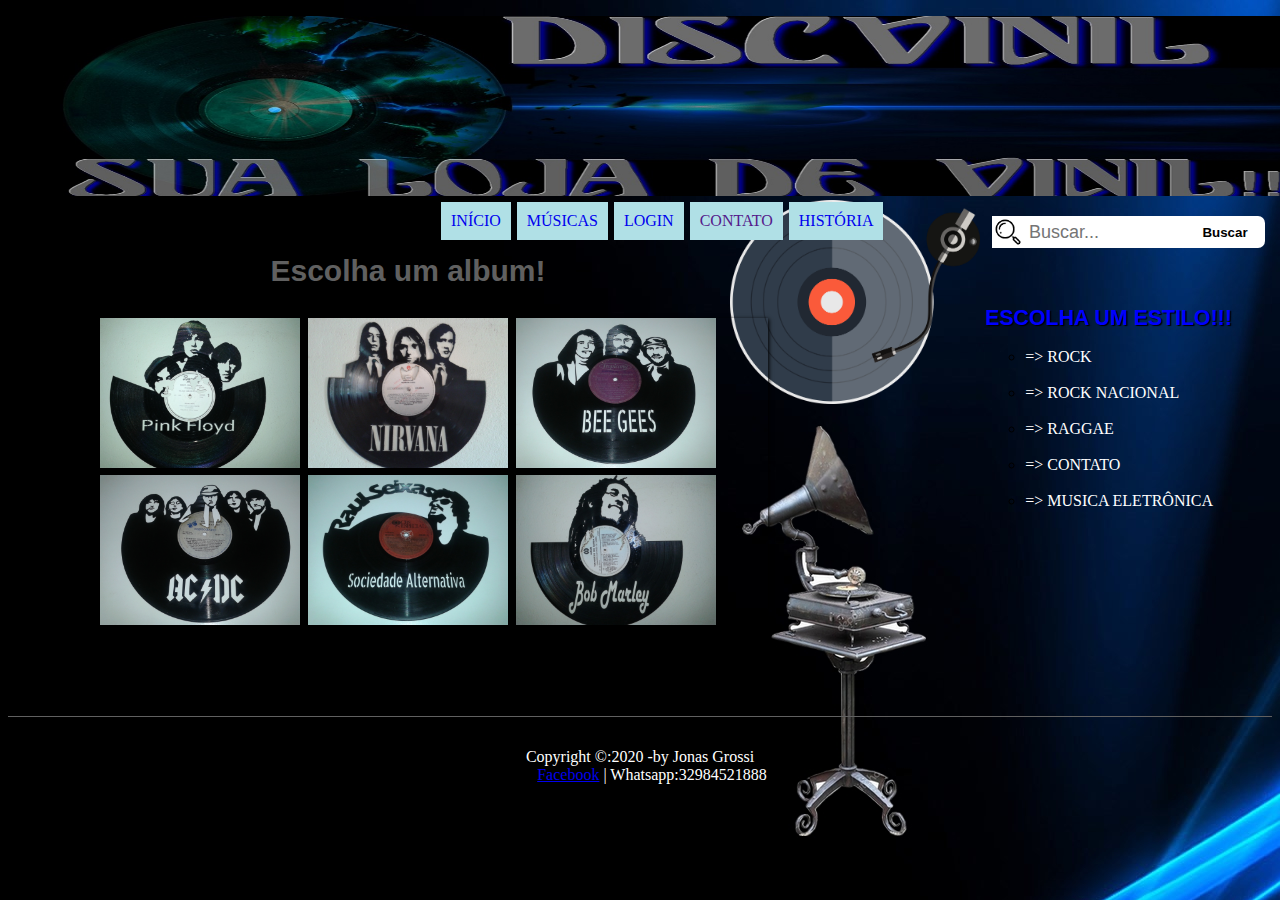
<file: index.html>
﻿<!-- comando html5-->
<!DOCTYPE html>
<!-- definindo linguagem como portugues-brasil-->
<html lang="pt-br">

<head>
<!-- reconhecer ortografia latina-->
<meta charset="UTF-8"/>
<!-- titulo-->
	<title>DiscVinil</title>
	     <!-- chamando arquivo css -->
			<link rel="stylesheet" href="_css/estilo.css">
			
			
			
			
</head>
<!-- corpo -->
			<body>
			<!-- dividindo e dando nome a interface -->
				<div id=interface>
				
					
				<!-- declarando cabecalho e dando nome -->
				<header id="cabecalho">
						<!--  titulo e qubra de linha-->
						
						
						
						<!--  declarando figura e criando uma classe -->
						<figure class="foto-vinil">
						
							<!--  importanto imagem e colocando o nome "icone"-->
						<img id="icone" src="_images/vinil.webp" style="float:right; width:250px">
						
						</figure>
						
						
						<!-- define um conjunto de links e o identificando "menu" -->
						<nav id="menu">
						
						      <h1>Menu Principal</h1>
							  <!--  formato padrao de links-->
							  <ul type="disc">
							  <!--	 declarando sequancia de links-->
						<li><a href="http://localhost/discvinil">  Início</a></li>
						<li><a href="http://localhost/discvinil/musicas.html">  Músicas</a></li>
						<li><a href="http://localhost/discvinil/login.php">  Login</a></li>
						<li><a href="">  Contato</a></li>
						<li><a href="http://localhost/discvinil/historia.html"> História</a></li>
						</ul>
						</nav>
			
						<section id="superior">
						
						<figure class="foto-cabecalho">
						
							<!--  importanto imagem e colocando o nome "icone"-->
						<img id="cabecalho" src="_images/cabecalho11.jpg" style="float:top; width:1300px;" >
						
						</figure>
						
						</section>
						
						<section id="busca">
					
					<img src="_images/busca.png" alt="Buscar..." />
					  <input type="text" id="txtBusca" placeholder="Buscar..."/>
						<button id="btnBusca">Buscar</button>
								</section>	
						
						<!-- definindo a secao corpo-->
						<section id="corpo">
					
					
					
					<br/><h1>Escolha um album!<h1>
					<figure class="foto-album">
					<!--<h3>comprar</h3>-->
				
					<a class="transp" href="" target="_blanck"><img id="album1" src="_images/album1.jpg" style="float:relative; width:200px; padding="100px"></a>
					
					<!--<h3>comprar</h3>-->
					
					<a  class="transp" href=""target="_blanck"><img id="album2" src="_images/album2.jpg" style="float:relative; width:200px; padding="100px" ></a>
					
					<!--<h3>comprar</h3>-->
					
					<a  class="transp" href=""target="_blanck"><img id="album3" src="_images/album3.jpg" style="float:relative; width:200px; padding="10px" ></a>
				
					<!--<h3>comprar</h3>-->
					
					<a  class="transp" href=""target="_blanck"><img id="album4" src="_images/album4.jpg" style="float:relative; width:200px; padding="100px"></a>
					
					<!--<h3>comprar</h3>-->
					
					<a  class="transp" href=""target="_blanck"><img id="album5" src="_images/album5.jpg" style="float:relative; width:200px; padding="10px" ></a>
				
					<!--<h3>comprar</h3>-->
					
					<a  class="transp" href=""target="_blanck"><img id="album6" src="_images/album6.jpg" style="float:relative; width:200px; padding="10px" ></a>
					
					
					</figure>
					</section>
					
					
					<!-- declarando a area baixa -->
					<aside id="lateral">
					 <h2>Escolha um Estilo!!!</h2>
					 <ul type="circle">
							  <!--	 declarando sequancia de links-->
							  
						<li><a href="">=> Rock<br/><br/></a></li>
						<li><a href="">=> Rock Nacional<br/><br/></a></li>
						<li><a href="">=> Raggae<br/><br/></a></li>
						<li><a href="">=> Contato<br/><br/></a></li>
						<li><a href="">=> Musica Eletrônica<br/><br/></a></li>
						</ul>
					
					
					</aside>
					<!--  declarando rodape-->
					<footer id="rodape">
					
					<p>Copyright &copy:2020 -by Jonas Grossi<br/>
					&nbsp&nbsp&nbsp&nbsp&nbsp&nbsp<a href="https://pt-br.facebook.com/jonas.grossi"target="_blanck">Facebook</a> | Whatsapp:32984521888 </p>
					</footer>
			
			
			
			
					
				</div>
	
			</body>
			
					
					
					</header>
					
			</html>
</file>
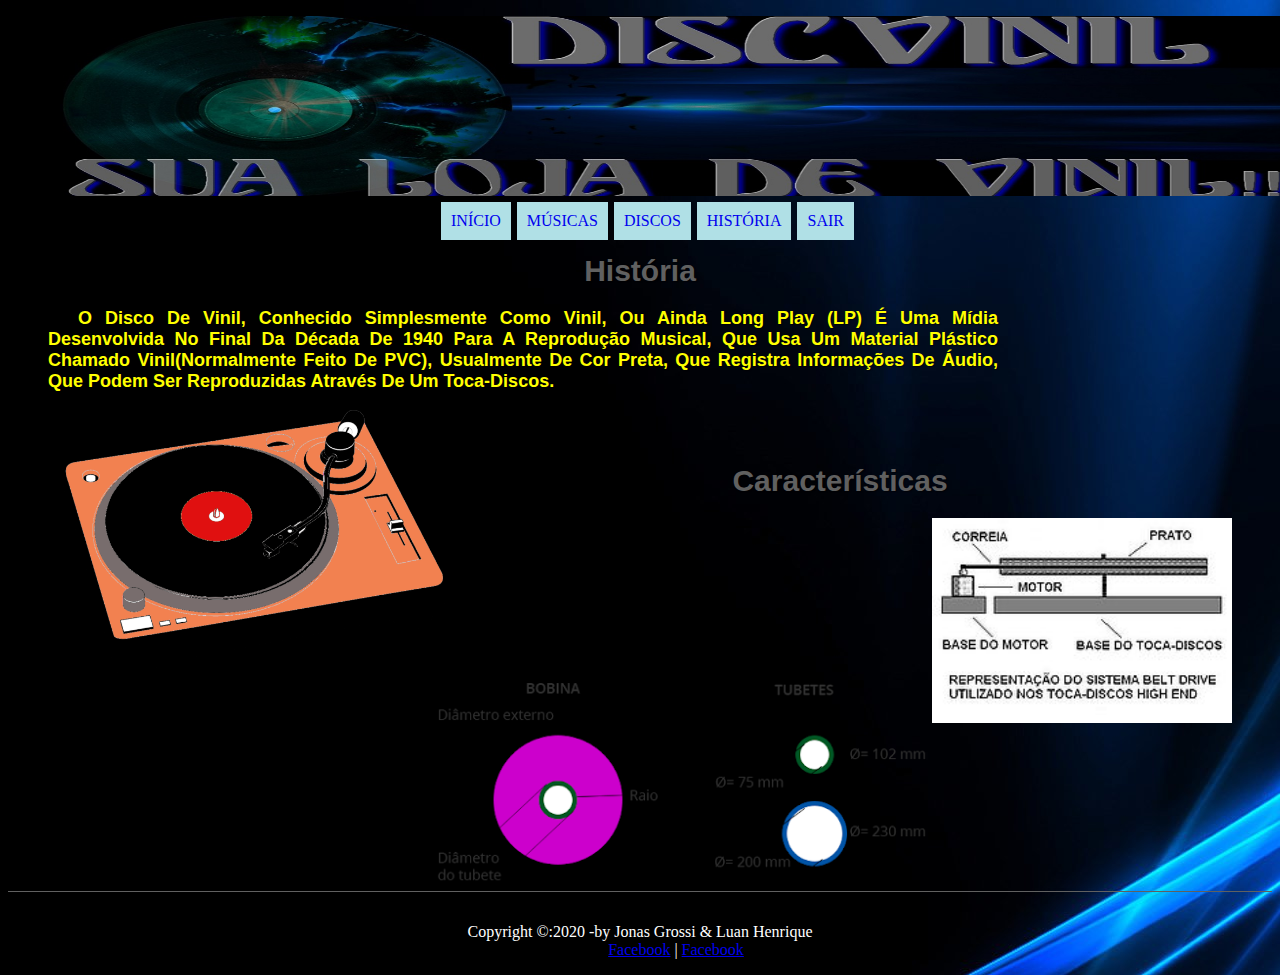
<file: historia.html>
<!-- comando html5-->
<!DOCTYPE html>
<!-- definindo linguagem como portugues-brasil-->
<html lang="pt-br">

<head>
<!-- reconhecer ortografia latina-->
<meta charset="UTF-8"/>
<!-- titulo-->
	<title>História</title>
	     <!-- chamando arquivo css -->
			<link rel="stylesheet" href="_css/estilohistoria&musicas.css">
			
			
			
			
</head>
<!-- corpo -->
			<body>
			<!-- dividindo e dando nome a interface -->
				<div id=interface>
				
					
				<!-- declarando cabecalho e dando nome -->
				<header id="cabecalho">
					
					
						
						
						<!-- define um conjunto de links e o identificando "menu" -->
						<nav id="menu">
						
						      <h1>Menu Principal</h1>
							  <!--  formato padrao de links-->
							  <ul type="disc">
							  <!--	 declarando sequancia de links-->
						<li><a href="http://localhost/discvinil/home.html">  Início</a></li>
						<li><a href="http://localhost/discvinil/musicas.html">  Músicas</a></li>
						<li><a href="http://localhost/discvinil/vendas.html">Discos</a></li>
						<li><a href="http://localhost/discvinil/historia.html"> História</a></li>
						<li><a href="http://localhost/discvinil/index.php"> Sair</a></li>
						</ul>
						</nav>
			
						<section id="superior">
						
						<figure class="foto-cabecalho">
						
							<!--  importanto imagem e colocando o nome "icone"-->
						<img id="cabecalho" src="_images/cabecalho11.jpg" style="float:top; width:1300px;" >
						
						</figure>
					
						</section>
						
									
						<!-- definindo a secao corpo-->
						<section id="corpo-historia">
					
					<figure class="historia">
					<br/><h1><center>História</center>  <h1>
					<p class="p1">O disco de vinil, conhecido simplesmente como vinil, ou ainda Long Play (LP) é uma mídia desenvolvida no final da década de 1940 para a reprodução musical, que usa um material plástico chamado vinil(normalmente feito de PVC), usualmente de cor preta, que registra informações de áudio, que podem ser reproduzidas através de um toca-discos.</p>
                       <img id="toca" src="_images/toca.png"style="float:left;width:400px">
					<br/><h1><center>Características</center></h1>
					
					<img id="tocadisco" src="_images/tocadisco.jpg"style="float:right;width:300px">
					<img id="comoe" src="_images/comoé.png"style="float:right;width:500px">
					</figure>
					</section>
					
					
					<!-- declarando a area lateral -->
					
					<!--  declarando rodape-->
					<footer id="rodape">
					
					<p>Copyright &copy:2020 -by Jonas Grossi & Luan Henrique<br/>
					&nbsp;&nbsp;&nbsp;&nbsp;&nbsp;&nbsp;&nbsp;&nbsp;&nbsp;&nbsp;&nbsp;&nbsp;&nbsp;&nbsp;&nbsp;&nbsp;&nbsp;&nbsp;<a href="https://pt-br.facebook.com/jonas.grossi"target="_blanck">Facebook</a> |  <a href="https://pt-br.facebook.com/luanmolone.molone"target="_blanck">Facebook</a></p>
				
					</footer>
			
			
			
			
					
				</div>
	
			</body>
			
					
					
					</header>
					
			</html>
</file>
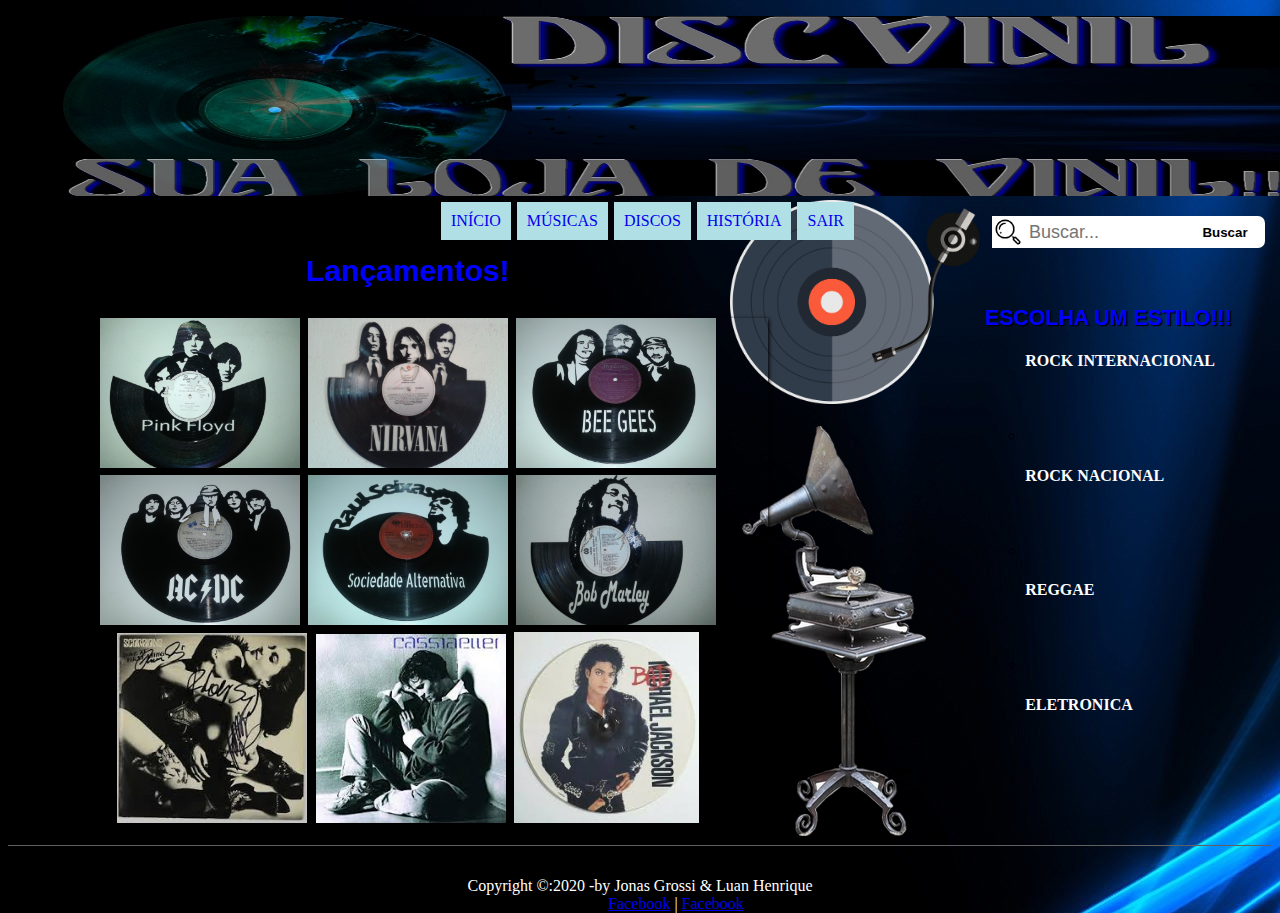
<file: home.html>
﻿<!-- comando html5-->
<!DOCTYPE html>
<!-- definindo linguagem como portugues-brasil-->
<html lang="pt-br">

<head>
<!-- reconhecer ortografia latina-->
<meta charset="UTF-8"/>
<!-- titulo-->
	<title>DiscVinil</title>
	     <!-- chamando arquivo css -->
			<link rel="stylesheet" href="_css/estilo.css">
			
			
			
			
</head>
<!-- corpo -->
			<body>
			<!-- dividindo e dando nome a interface -->
				<div id=interface>
				
					
				<!-- declarando cabecalho e dando nome -->
				<header id="cabecalho">
						<!--  titulo e qubra de linha-->
						
						
						
						<!--  declarando figura e criando uma classe -->
						<figure class="foto-vinil">
						
							<!--  importanto imagem e colocando o nome "icone"-->
						<img id="icone" src="_images/vinil.webp" style="float:right; width:250px">
						
						</figure>
						
						
						<!-- define um conjunto de links e o identificando "menu" -->
						<nav id="menu">
						
						      <h1>Menu Principal</h1>
							  <!--  formato padrao de links-->
							  <ul type="disc">
							  <!--	 declarando sequancia de links-->
						<li><a href="http://localhost/discvinil/home.html">  Início</a></li>
						<li><a href="http://localhost/discvinil/musicas.html">  Músicas</a></li>
						<li><a href="http://localhost/discvinil/vendas.html">Discos</a></li>
						<li><a href="http://localhost/discvinil/historia.html"> História</a></li>
						<li><a href="http://localhost/discvinil/index.php"> Sair</a></li>
						</ul>
						</nav>
			
						<section id="superior">
						
						<figure class="foto-cabecalho">
						
							<!--  importanto imagem e colocando o nome "icone"-->
						<img id="cabecalho" src="_images/cabecalho11.jpg" style="float:top; width:1300px;" >
						
						</figure>
						
						</section>
						
						<section id="busca">
					
					<img src="_images/busca.png" alt="Buscar..." />
					  <input type="text" id="txtBusca" placeholder="Buscar..."/>
						<button id="btnBusca">Buscar</button>
								</section>	
						
						<!-- definindo a secao corpo-->
						<section id="corpo">
					
					
					
					<br/><h1><font color="blue">Lançamentos!</font><h1>
					<figure class="foto-album">
					
				
					<a class="transp" href="http://localhost/discvinil/vendas.html" target="_blanck"><img id="album1" src="_images/album1.jpg" style="float:relative; width:200px; padding="100px"></a>
					
					
					
					<a  class="transp" href="http://localhost/discvinil/vendas.html"target="_blanck"><img id="album2" src="_images/album2.jpg" style="float:relative; width:200px; padding="100px" ></a>
					
					
					
					<a  class="transp" href="http://localhost/discvinil/vendas.html"target="_blanck"><img id="album3" src="_images/album3.jpg" style="float:relative; width:200px; padding="10px" ></a>
				
					
					
					<a  class="transp" href="http://localhost/discvinil/vendas.html"target="_blanck"><img id="album4" src="_images/album4.jpg" style="float:relative; width:200px; padding="100px"></a>
					
					
					
					<a  class="transp" href="http://localhost/discvinil/vendas.html"target="_blanck"><img id="album5" src="_images/album5.jpg" style="float:relative; width:200px; padding="10px" ></a>
				
					
					
					<a  class="transp" href="http://localhost/discvinil/vendas.html"target="_blanck"><img id="album6" src="_images/album6.jpg" style="float:relative; width:200px; padding="10px" ></a>
					<a  class="transp" href="http://localhost/discvinil/vendas.html"target="_blanck"><img id="album6" src="_images/scorpion.jpg" style="float:relative; width:190px; padding="10px" ></a>
					<a  class="transp" href="http://localhost/discvinil/vendas.html"target="_blanck"><img id="album6" src="_images/cass.jpg" style="float:relative; width:190px; padding="10px" ></a>
					<a  class="transp" href="http://localhost/discvinil/vendas.html"target="_blanck"><img id="album6" src="_images/jack.jpg" style="float:relative; width:185px; padding="10px" ></a>
					
					</figure>
					</section>
					
					
					<!-- declarando a area baixa -->
					<aside id="lateral">
					 <h2>Escolha um Estilo!!!</h2>
					 <ul type="circle">
							  <!--	 declarando sequancia de links-->
							  <h4><font color="white">Rock Internacional</h4></font>
							<li><iframe width="160" height="50" src="https://www.youtube.com/embed/aYzD2PkrkFg" frameborder="0" allow="accelerometer; autoplay; encrypted-media; gyroscope; picture-in-picture" allowfullscreen></iframe></li>
							<h4><font color="white">Rock Nacional</h4></font>
							<li><iframe width="160" height="50" src="https://www.youtube.com/embed/O-vRYNmEekU" frameborder="0" allow="accelerometer; autoplay; encrypted-media; gyroscope; picture-in-picture" allowfullscreen></iframe></li>
							<h4><font color="white">Reggae</h4></font>
							<li><iframe width="160" height="50" src="https://www.youtube.com/embed/tRyTfVPYZdo" frameborder="0" allow="accelerometer; autoplay; encrypted-media; gyroscope; picture-in-picture" allowfullscreen></iframe></li>
							<h4><font color="white">Eletronica</font></h4>
							<li><iframe width="160" height="50" src="https://www.youtube.com/embed/raZvtLFhfBE" frameborder="0" allow="accelerometer; autoplay; encrypted-media; gyroscope; picture-in-picture" allowfullscreen></iframe></li>
						</ul>
					
					
					</aside>
					<!--  declarando rodape-->
					<footer id="rodape">
					
					<p>Copyright &copy:2020 -by Jonas Grossi & Luan Henrique<br/>
					&nbsp;&nbsp;&nbsp;&nbsp;&nbsp;&nbsp;&nbsp;&nbsp;&nbsp;&nbsp;&nbsp;&nbsp;&nbsp;&nbsp;&nbsp;&nbsp;&nbsp;&nbsp;<a href="https://pt-br.facebook.com/jonas.grossi"target="_blanck">Facebook</a> |  <a href="https://pt-br.facebook.com/luanmolone.molone"target="_blanck">Facebook</a></p>
				
					</footer>
			
			
			
			
					
				</div>
	
			</body>
			
					
					
					</header>
					
			</html>
</file>
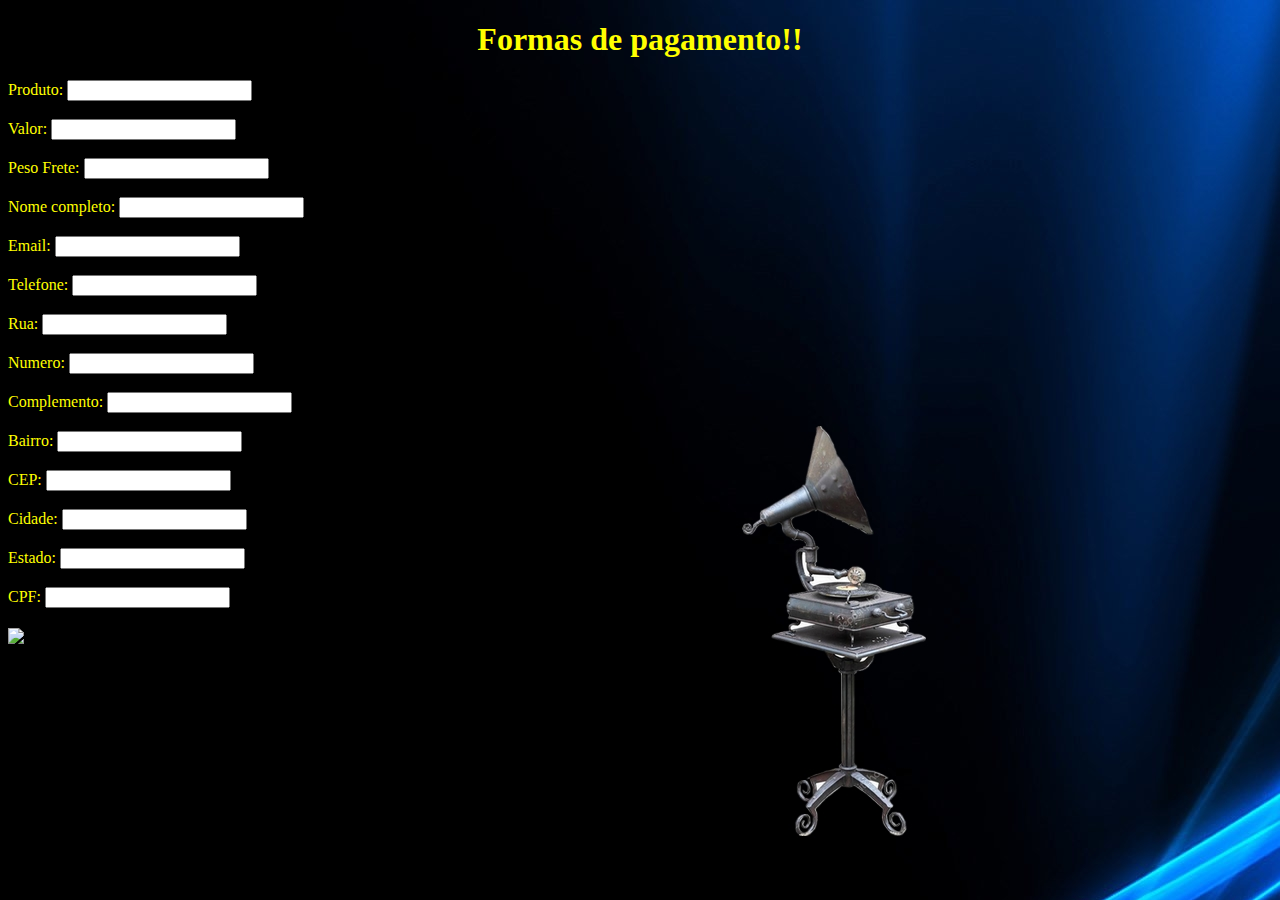
<file: pagar.html>
﻿<!-- comando html5-->
<!DOCTYPE html>
<!-- definindo linguagem como portugues-brasil-->
<html lang="pt-br">
<head>
<meta charset="UTF-8"/>
<!-- titulo-->
	<title>DiscVinil</title>
	     <!-- chamando arquivo css -->
		<link rel="stylesheet" href="_css/estilo.css">
		</head>
<body><h1><center><font color="yellow">Formas de pagamento!!</font></center></h1>
<form action="https://desenvolvedor.moip.com.br/sandbox/PagamentoMoIP.do" method="post">
    <input type="hidden" name="id_carteira" value="integracao@labs.moip.com.br">
    <font color="yellow">Produto: <input type="text" name="nome" value=""></font><br /><br />  
    <font color="yellow">Valor: <input type="text" name="valor" value=""></font><br /><br />
    <input type="hidden" name="id_transacao" value="">    
    <input type="hidden" name="descricao" value="Adicione aqui mais informações sobre o pagamento">
    <input type="hidden" name="frete" value="1">  
    <font color="yellow">Peso Frete: <input type="text" name="peso_compra" value=""></font><br /><br />   
   <font color="yellow"> Nome completo: <input type="text" name="pagador_nome" value=""></font><br /><br /> 
   <font color="yellow"> Email: <input type="text" name="pagador_email" value=""></font><br /><br />    
    <font color="yellow">Telefone: <input type="text" name="pagador_telefone" value=""></font><br /><br />  
    <font color="yellow">Rua: <input type="text" name="pagador_logradouro" value=""></font><br /><br /> 
    <font color="yellow">Numero: <input type="text" name="pagador_numero" value=""></font><br /><br />
    <font color="yellow">Complemento: <input type="text" name="pagador_complemento" value=""></font><br /><br />
    <font color="yellow">Bairro: <input type="text" name="pagador_bairro" value=""></font><br /><br />
    <font color="yellow">CEP: <input type="text" name="pagador_cep" value=""></font><br /><br />  
    <font color="yellow">Cidade: <input type="text" name="pagador_cidade" value=""></font><br /><br />
    <font color="yellow">Estado: <input type="text" name="pagador_estado" value=""></font><br /> <br /> 
    <input type="hidden" name="pagador_pais" value="Brasil">  
    <font color="yellow">CPF: <input type="text" name="pagador_cpf" value=""><br />   <br />
    <input type="hidden" name="url_retorno" value="https://sualoja.com.br/notificacao/">
    <input type='image' name='submit' src='https://desenvolvedor.moip.com.br/sandbox/imgs/buttons/bt_pagar_c02_e04.png' alt='Pagar via Moip' border='0' />
</form>
</body>
</html>
</file>
<file: _css/estilo.css>
﻿@charset "UTF-8";

/*corpo*/
body{
/*imagem do fundo*/
background-image: url("fundo11.jpg");


}
/*conteiner da inferface*/
div#interface{
	/*largura*/
	width:auto;
	/*altura*/
	height:auto;	
	/*margem*/
	margin:none;
	border-top:0px;
	/*efeito de sombra*/
	

}
/*formatacao do Login*/

header#login h1{
	
	font-family:Arial;
	font-size:30pt;
	color:white;
	text-shadow:2px 2px 2px blue;
	
}


header#login h2{
		/*familia de fontes */
				font-family:Arial;
				/*tamanho da fonte*/
				font-size: 16pt;
				/*cor da fonte*/
				color:yellow;
				/*sombra do texto*/
				text-shadow: 1px 1px 1px black;
	
}

/*formatacao do cabecalho*/



	
		/*formatacao dos titulos h1*/
		header#cabecalho h1{
	        
			/*familia de fontes */
			font-family:Arial;
			text-align:center;
			/*tamanho da fonte*/
			font-size:30pt;
			/*cor da fonte*/
			color:red;
			/*sombra do texto*/
			text-shadow: 2px 2px 2px black;
			}
			
			/*formatacao dos subtitulos h2*/
			header#cabecalho h2{
				
					/*familia de fontes */
				font-family:Arial;
				/*tamanho da fonte*/
				font-size: 16pt;
				/*cor da fonte*/
				color:yellow;
				/*sombra do texto*/
				text-shadow: 1px 1px 1px black;
				
					}
					
			
						
	
	/*formatacao do menu nav*/
    nav#menu{
		/*redenriza elemento como bloco para flutuar na tela*/
		display: block;
		/*posicao absoluta para passar por cima do bloco*/
		position:absolute;
		/*parte de cima*/
		top: 185px;
		/*esquerda*/
		left:400px;
		
	}
		
		
		/*menu das listas desordenadas*/
	nav#menu ul{
		/*remove bolinhas das listas*/
		list-style: none;
		/*mudar o texto para maisucula*/
		text-transform: uppercase;
		
	}	
	/*menu elementos da lista desordenada*/
	nav#menu li{
		/*faz elementos ficarem do lado um do outro*/
		display: inline-block;
		/*cor de fundo do elemento*/
		background-color:#B0E0E6;
		/*define uma a distância entre o conteúdo de um elemento e suas bordas.*/
		padding:10px;
		/*margem*/
		margin:1px;
		/*transicao de uma cor para outra*/
		transition:background-color 1s;
	}
	/* define efeito de quando o mouse passa por cima dos elementos da lista*/
	nav#menu li:hover{
			/* cor cinza*/
		background-color:#606060;
		
	}
	/* texto do menu*/
	nav#menu h1{
		 /* sumindo com o texto*/
			display:none;
	}
	/*formatar todos os links do menu */
nav#menu a{
	/* cor preta para os links*/*/
	color:#000000;
	/* tirar o sublinhado dos links*/
	text-decoration: none;
	}
	/* efeito de mudar a cor da letra quando passa o mouse*/
	nav#menu a:hover{
		/* cor branca*/
		color:#ffffff;
		/* sublinhar o link qunado passar o mouse*/
		text-decoration:underline;
	}
	/*estilo secao do corpo*/


section#busca{
display: block;
width: 280px;
float:right;

}
#txtBusca{
  float:left;
  background-color:white;
  padding-left:5px; 
  font-size:18px;
  border:none;
  height:30px;
  width:154px;
}
 
#btnBusca{
	
  border:none;
  float:left;
  height:32px;
  border-radius:0 7px 7px 0;
  width:80px;
  font-weight:bold;
  background:#ffffff;
}
#busca img{
  float:left;
  width:32px;
}
 section#corpo{
	
	/*declara como bloco*/
	display: block;
	/*largura*/
	width: 800px;
	height:500px;
	/*flutua a esquerda*/
	float:left;
	/*declarando borda direita*/
	/*border-top:1px solid #606060 ;*/
	/*border-left: 1px solid #606060 ;*/
	/*define distancia a direita e o conteudo*/
	padding-right:15px;
}
section#corpo h1{
	color:blue;
	
}
/*estilo lateral*/
section#superior{
	display: block;
	width: 1200px;
	text-align:center;
	margin-top:none;
	
}

aside#lateral{
	
	/*declarando borda a esquerda*/				
	
	/*definindo como um bloco*/
	text-transform: uppercase;
	/*definindo largura*/
	
	/*flutuando a direita*/
	float:right;
	
	/*define a distancia a esquerda */
	padding:30px;
	margin:10px;
	
}
aside#lateral h2{
	color:blue;
	
	
}
aside#lateral a{
	color:white;
	text-decoration:none;
}
aside#lateral a:hover{
	
	color:blue;
		/* sublinhar o link qunado passar o mouse*/
		text-decoration:underline;
	
}

/*estilo rodape*/
footer#rodape{
		
		/*definindo borda em cima*/
		border-top:1px #606060 solid;
		/*distancia entre conteudo e a borda*/
		padding-top:15px;
		/*limpa a divisao feita pela lateral e corpo*/
		clear:both;
			
}
/*formatando paragrafo do rodape*/
footer#rodape p{
	/*alinha texto no centro*/
	   
	   color:white;
	   text-align:center;

	}
	/*estilo icone do cabecalho*/
	header#cabecalho img#icone{
		/*posicao absoluta do icone para passar por cima do bloco*/
		position:absolute;
		/*tamanho esquerdo */
		right:300px;
		/*parte de cima*/
		top:200px;
		
		}
		header#cabecalho img#cabecalho{
		/*posicao absoluta do icone para passar por cima do bloco*/
		position:relative;
		/*tamanho esquerdo */
		left:3px;
		height:180px;
		border:none;
		margin:none;
		}
	header#cabecalho img#comoe{
	
	position:block;
		/*tamanho esquerdo */
		right:50px;
		/*parte de cima*/
		top:200px;
		
	
}
/* efeito transparente imagems*/
.transp img{
	-moz-opacity: 1;
	opacity: 1 ;
	filter: progid:DXImageTransform.Microsoft.Alpha(opacity=100);
	filter: alpha(opacity=100); 	
	-ms-filter: "progid:DXImageTransform.Microsoft.Alpha(opacity=100)"; 	
}
.transp img:hover {
	-moz-opacity: 0.5;
	opacity: 0.5 ;
	filter: progid:DXImageTransform.Microsoft.Alpha(opacity=50);
	filter: alpha(opacity=50); 	
	-ms-filter: "progid:DXImageTransform.Microsoft.Alpha(opacity=50)";
}

figure.foto-album{
	position:relative;
	box-shadow:1px 1px 4px black;
}
figure.foto-album1 figcaption{
	position:absolute;
	top:400px;
	
}

	
		/*estilo*/
	header#cabecalho{
		/*altura*/
		height:200px;
		/*tirando repeticao da foto*/
			
		/*background:url("../_images/varios.jpg") no-repeat 0px 10px;*/
		
		}
		/*estilo dos textos em h1 do cabecalho*/
		header#cabecalho h1{
			/*tipo de fonte*/
			font-family:Arial, sans-serif;
			/*tamanho da fonte*/
			font-size:30px;
			/*cor da fonte*/
			color:#606060;
			/*sombra do texto*/
			text-shadow:1px 1px 1px rgba(0,0,0, .6);
			
		}
		
	
		
	/*formatacao das figuras*/
</file>
<file: _css/estilohistoria&musicas.css>
@charset "UTF-8";

/*corpo*/
body{
/*imagem do fundo*/
background-image: url("fundo5.jpg");


}
/*conteiner da inferface*/
div#interface{
	/*largura*/
	width:auto;
	/*altura*/
	height:auto;	
	/*margem*/
	margin:none;
	border-top:0px;
	/*efeito de sombra*/
	

}
/*formatacao do cabecalho*/



	
		/*formatacao dos titulos h1*/
		header#cabecalho h1{
	        
			/*familia de fontes */
			font-family:Arial;
			text-align:center;
			/*tamanho da fonte*/
			font-size:30pt;
			/*cor da fonte*/
			color:red;
			/*sombra do texto*/
			text-shadow: 2px 2px 2px black;
			}
			
			/*formatacao dos subtitulos h2*/
			header#cabecalho h2{
				
					/*familia de fontes */
				font-family:Arial;
				/*tamanho da fonte*/
				font-size: 16pt;
				/*cor da fonte*/
				color:yellow;
				/*sombra do texto*/
				text-shadow: 1px 1px 1px black;
				
					}
					
			
						
	
	/*formatacao do menu nav*/
    nav#menu{
		/*redenriza elemento como bloco para flutuar na tela*/
		display: block;
		/*posicao absoluta para passar por cima do bloco*/
		position:absolute;
		/*parte de cima*/
		top: 185px;
		/*esquerda*/
		left:400px;
		
	}
		
		
		/*menu das listas desordenadas*/
	nav#menu ul{
		/*remove bolinhas das listas*/
		list-style: none;
		/*mudar o texto para maisucula*/
		text-transform: uppercase;
		
	}	
	/*menu elementos da lista desordenada*/
	nav#menu li{
		/*faz elementos ficarem do lado um do outro*/
		display: inline-block;
		/*cor de fundo do elemento*/
		background-color:#B0E0E6;
		/*define uma a distância entre o conteúdo de um elemento e suas bordas.*/
		padding:10px;
		/*margem*/
		margin:1px;
		/*transicao de uma cor para outra*/
		transition:background-color 1s;
	}
	/* define efeito de quando o mouse passa por cima dos elementos da lista*/
	nav#menu li:hover{
			/* cor cinza*/
		background-color:#606060;
		
	}
	/* texto do menu*/
	nav#menu h1{
		 /* sumindo com o texto*/
			display:none;
	}
	/*formatar todos os links do menu */
nav#menu a{
	/* cor preta para os links*/*/
	color:#000000;
	/* tirar o sublinhado dos links*/
	text-decoration: none;
	}
	/* efeito de mudar a cor da letra quando passa o mouse*/
	nav#menu a:hover{
		/* cor branca*/
		color:#ffffff;
		/* sublinhar o link qunado passar o mouse*/
		text-decoration:underline;
	}
	/*estilo secao do corpo*/


section#busca{
display: block;
width: 280px;
float:right;

}
#txtBusca{
  float:left;
  background-color:white;
  padding-left:5px; 
  font-size:18px;
  border:none;
  height:30px;
  width:154px;
}
 
#btnBusca{
  border:none;
  float:left;
  height:32px;
  border-radius:0 7px 7px 0;
  width:80px;
  font-weight:bold;
  background:#ffffff;
}
#busca img{
  float:left;
  width:32px;
}
 section#corpo{
	
	/*declara como bloco*/
	display: block;
	/*largura*/
	width: 800px;
	height:500px;
	/*flutua a esquerda*/
	float:left;
	/*declarando borda direita*/
	/*border-top:1px solid #606060 ;*/
	/*border-left: 1px solid #606060 ;*/
	/*define distancia a direita e o conteudo*/
	padding-right:15px;
}

/*estilo lateral*/
section#superior{
	display: block;
	width: 1200px;
	text-align:center;
	margin-top:none;
	
}
aside#lateral{
	
	/*declarando borda a esquerda*/				
	
	/*definindo como um bloco*/
	
	display:block;
	/*definindo largura*/
	width:300px;
	height:500px;
	/*flutuando a direita*/
	float:right;
	border-left:1px #606060 solid;*/
	/*border-top: 1px #606060 solid;*/
	text-align:center;
	/*define a distancia a esquerda */
	padding-left:15px;
}
/*estilo rodape*/
footer#rodape{
		/*definindo borda em cima*/
		border-top:1px #606060 solid;
		/*distancia entre conteudo e a borda*/
		padding-top:15px;
		/*limpa a divisao feita pela lateral e corpo*/
		clear:both;
			
}
/*formatando paragrafo do rodape*/
footer#rodape p{
	/*alinha texto no centro*/
	   color:white;
	   text-align:center;

	}
	/*estilo icone do cabecalho*/
	header#cabecalho img#icone{
		/*posicao absoluta do icone para passar por cima do bloco*/
		position:absolute;
		/*tamanho esquerdo */
		right:300px;
		/*parte de cima*/
		top:200px;
		
		}
		header#cabecalho img#cabecalho{
		/*posicao absoluta do icone para passar por cima do bloco*/
		position:relative;
		/*tamanho esquerdo */
		left:3px;
		height:180px;
		border:none;
		margin:none;
		}
		
			
		}
		
		/*estilo*/
	header#cabecalho{
		/*altura*/
		height:200px;
		/*tirando repeticao da foto*/
			
		/*background:url("../_images/varios.jpg") no-repeat 0px 10px;*/
		
		}
		/*estilo dos textos em h1 do cabecalho*/
		header#cabecalho h1{
			/*tipo de fonte*/
			font-family:Arial, sans-serif;
			/*tamanho da fonte*/
			font-size:30px;
			/*cor da fonte*/
			color:#606060;
			/*sombra do texto*/
			text-shadow:1px 1px 1px rgba(0,0,0, .6);

		}
	

	

/*formatação da historia*/

.p1{
	color: yellow;
	font-family: arial;
	text-transform: capitalize;
	text-indent: 30px;
	width: 950px;
	text-align: justify;
	font-size: 18px;
}

.imagemhist{
	position: absolute;
	width: 770px;
	height: 200px;
}


/*formatação audios*/

audio{
	width: 200px;
	height: 30px;
	position: absolute;
}



.absolute{
	padding: 0px 0px 0px 53px;
	position: absolute;
}
</file>
